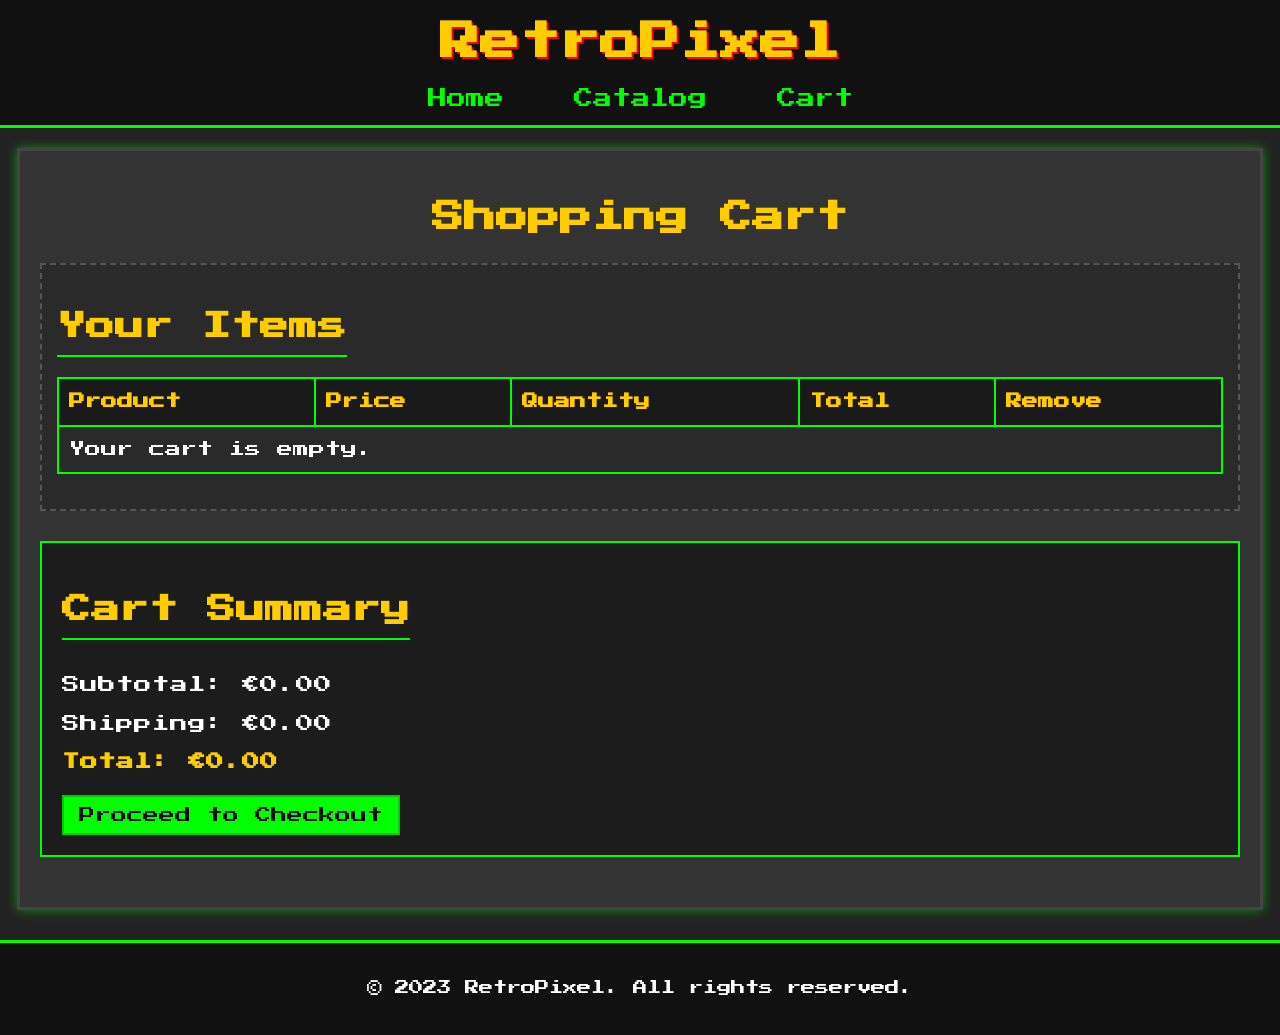
<file: app/retropixel/cart.html>
<!DOCTYPE html>
<html lang="en">
<head>
    <meta charset="UTF-8">
    <meta name="viewport" content="width=device-width, initial-scale=1.0">
    <title>RetroPixel - Cart</title>
    <link href="https://fonts.googleapis.com/css2?family=Press+Start+2P&display=swap" rel="stylesheet">
    <link rel="stylesheet" href="css/style.css">
</head>
<body>
    <header>
        <div class="logo">
            <h1>RetroPixel</h1>
        </div>
        <nav>
            <ul>
                <li><a href="index.html">Home</a></li>
                <li><a href="catalog.html">Catalog</a></li>
                <li><a href="cart.html">Cart</a></li>
            </ul>
        </nav>
    </header>
    <main>
        <h1>Shopping Cart</h1>

        <section id="cart-items">
            <h2>Your Items</h2>
            <table class="cart-table">
                <thead>
                    <tr>
                        <th>Product</th>
                        <th>Price</th>
                        <th>Quantity</th>
                        <th>Total</th>
                        <th>Remove</th>
                    </tr>
                </thead>
                <tbody id="cart-items-body">
                    <!-- Cart items will be dynamically inserted here by JavaScript -->
                    <!-- Example of a cart item (will be removed once JS is active) -->
                    <tr>
                        <td>Super Nintendo Console</td>
                        <td>€150</td>
                        <td>
                            <input type="number" value="1" min="1" class="item-quantity" data-id="snes_console">
                        </td>
                        <td>€150</td>
                        <td><button class="remove-item" data-id="snes_console">Remove</button></td>
                    </tr>
                    <tr>
                        <td>Zelda: Ocarina of Time (N64)</td>
                        <td>€60</td>
                        <td>
                            <input type="number" value="2" min="1" class="item-quantity" data-id="zelda_oot">
                        </td>
                        <td>€120</td>
                        <td><button class="remove-item" data-id="zelda_oot">Remove</button></td>
                    </tr>
                    <!-- End of example items -->
                </tbody>
            </table>
        </section>

        <section id="cart-summary">
            <h2>Cart Summary</h2>
            <div class="summary-details">
                <p>Subtotal: <span id="cart-subtotal">€270</span></p>
                <p>Shipping: <span id="cart-shipping">€10</span></p>
                <p><strong>Total: <span id="cart-total">€280</span></strong></p>
            </div>
            <button id="checkout-btn" class="btn">Proceed to Checkout</button>
        </section>
    </main>
    <footer>
        <p>&copy; 2023 RetroPixel. All rights reserved.</p>
    </footer>
    <script src="js/main.js"></script>
</body>
</html>
</file>
<file: app/retropixel/css/style.css>
/* General Body Styles */
body {
    font-family: 'Press Start 2P', cursive; /* A common pixel font, needs to be imported or available */
    margin: 0;
    padding: 0;
    background-color: #222; /* Dark background */
    color: #fff; /* Light text */
    line-height: 1.6;
}

/* Basic Link Styling */
a {
    color: #00ff00; /* Bright green for links */
    text-decoration: none;
}

a:hover {
    color: #ff00ff; /* Magenta on hover */
}

/* Header and Logo */
header {
    background-color: #111; /* Slightly darker header */
    padding: 10px 20px;
    text-align: center;
    border-bottom: 3px solid #00ff00; /* Green accent line */
}

header .logo h1 {
    font-size: 2.5em;
    color: #ffcc00; /* Yellow for logo */
    margin: 0;
    text-shadow: 2px 2px #ff0000; /* Red shadow for retro effect */
}

/* Navigation Menu */
nav ul {
    list-style-type: none;
    padding: 0;
    margin: 10px 0 0 0;
}

nav ul li {
    display: inline-block;
    margin: 0 15px;
}

nav ul li a {
    font-size: 1.2em;
    padding: 5px 10px;
    border: 2px solid transparent;
}

nav ul li a:hover, nav ul li a.active {
    border-color: #ff00ff;
    color: #ff00ff;
}

/* Main Content Area */
main {
    padding: 20px;
    max-width: 1200px;
    margin: 20px auto; /* Center content */
    background-color: #333; /* Slightly lighter than body for contrast */
    border: 3px solid #444;
    box-shadow: 0 0 10px rgba(0,255,0,0.5); /* Green glow */
}

main h1, main h2 {
    color: #ffcc00; /* Yellow for headings */
    text-align: center;
    margin-bottom: 20px;
}

/* Sections */
section {
    margin-bottom: 30px;
    padding: 15px;
    background-color: #2a2a2a;
    border: 2px dashed #555;
}

section h2 {
    font-size: 1.8em;
    border-bottom: 2px solid #00ff00;
    display: inline-block;
    padding-bottom: 5px;
    margin-bottom: 20px;
}

/* Product Grid */
.product-grid {
    display: grid;
    grid-template-columns: repeat(auto-fit, minmax(250px, 1fr));
    gap: 20px;
}

.product-item {
    background-color: #1c1c1c;
    border: 2px solid #00ff00;
    padding: 15px;
    text-align: center;
}

.product-item img {
    max-width: 100%;
    height: auto;
    border: 2px solid #444;
    margin-bottom: 10px;
}

.product-item h3 {
    font-size: 1.2em;
    color: #ffcc00;
    margin-bottom: 10px;
}

.product-item p {
    font-size: 1em;
    color: #ccc;
    margin-bottom: 10px;
}

/* Buttons */
.btn {
    display: inline-block;
    background-color: #00ff00; /* Green button */
    color: #111; /* Dark text on button */
    padding: 10px 15px;
    border: 2px solid #00cc00;
    font-family: 'Press Start 2P', cursive;
    font-size: 1em;
    cursor: pointer;
    text-align: center;
    margin-top: 10px;
}

.btn:hover {
    background-color: #ff00ff; /* Magenta on hover */
    border-color: #cc00cc;
    color: #fff;
}

/* Forms (basic styling) */
form .filter-group {
    margin-bottom: 15px;
}

form label {
    display: block;
    margin-bottom: 5px;
    color: #00ff00;
}

form input[type="text"],
form input[type="number"],
form select,
form input[type="range"] {
    width: calc(100% - 22px); /* Full width minus padding/border */
    padding: 8px;
    background-color: #111;
    border: 2px solid #00ff00;
    color: #fff;
    font-family: 'Press Start 2P', cursive;
    margin-bottom: 10px;
}

form input[type="range"] {
    padding: 0; /* Range input needs different padding */
}

/* Cart Table */
.cart-table {
    width: 100%;
    border-collapse: collapse;
    margin-bottom: 20px;
}

.cart-table th, .cart-table td {
    border: 2px solid #00ff00;
    padding: 10px;
    text-align: left;
}

.cart-table th {
    background-color: #1a1a1a;
    color: #ffcc00;
}

.cart-table input[type="number"] {
    width: 60px;
    padding: 5px;
}

.cart-table .remove-item {
    background-color: #ff0000; /* Red for remove */
    color: #fff;
    border: none;
    padding: 8px 12px;
}
.cart-table .remove-item:hover {
    background-color: #cc0000;
}


/* Cart Summary */
#cart-summary {
    background-color: #1c1c1c;
    padding: 20px;
    border: 2px solid #00ff00;
}

#cart-summary p {
    font-size: 1.1em;
    margin: 10px 0;
}

#cart-summary strong {
    color: #ffcc00;
}

/* Product Details Page */
#product-details {
    display: flex;
    gap: 20px;
    flex-wrap: wrap; /* Allow wrapping for smaller screens */
}

.product-image-gallery {
    flex: 1 1 400px; /* Flex properties for layout */
}

.product-image-gallery #main-product-image {
    width: 100%;
    max-width: 400px;
    border: 3px solid #00ff00;
}

.product-info {
    flex: 2 1 300px; /* Flex properties for layout */
}

.product-info .price {
    font-size: 1.5em;
    color: #00ff00;
    margin: 15px 0;
}

.product-info input[type="number"] {
    width: 70px;
    margin-bottom: 15px;
}

/* Footer */
footer {
    text-align: center;
    padding: 20px;
    margin-top: 30px;
    border-top: 3px solid #00ff00;
    background-color: #111;
    font-size: 0.9em;
}

/* Responsive Design */
@media (max-width: 768px) {
    header .logo h1 {
        font-size: 2em;
    }

    nav ul li {
        display: block;
        margin: 10px 0;
    }

    #product-details {
        flex-direction: column;
    }

    .product-image-gallery, .product-info {
        flex: 1 1 auto; /* Reset flex basis */
        width: 100%;
    }
}

@media (max-width: 480px) {
    body {
        font-size: 14px; /* Adjust base font size for small screens */
    }
    header .logo h1 {
        font-size: 1.8em;
    }
    main h1 {
        font-size: 1.5em;
    }
    section h2 {
        font-size: 1.3em;
    }
    .btn {
        font-size: 0.9em;
        padding: 8px 12px;
    }
    .product-grid {
        grid-template-columns: 1fr; /* Single column on very small screens */
    }
}

/*
Note: The 'Press Start 2P' font needs to be available.
You can add it via Google Fonts by putting this in the <head> of your HTML files:
<link href="https://fonts.googleapis.com/css2?family=Press+Start+2P&display=swap" rel="stylesheet">
This CSS provides a basic retro theme. Further refinements and specific component styling can be added.
*/
</file>
